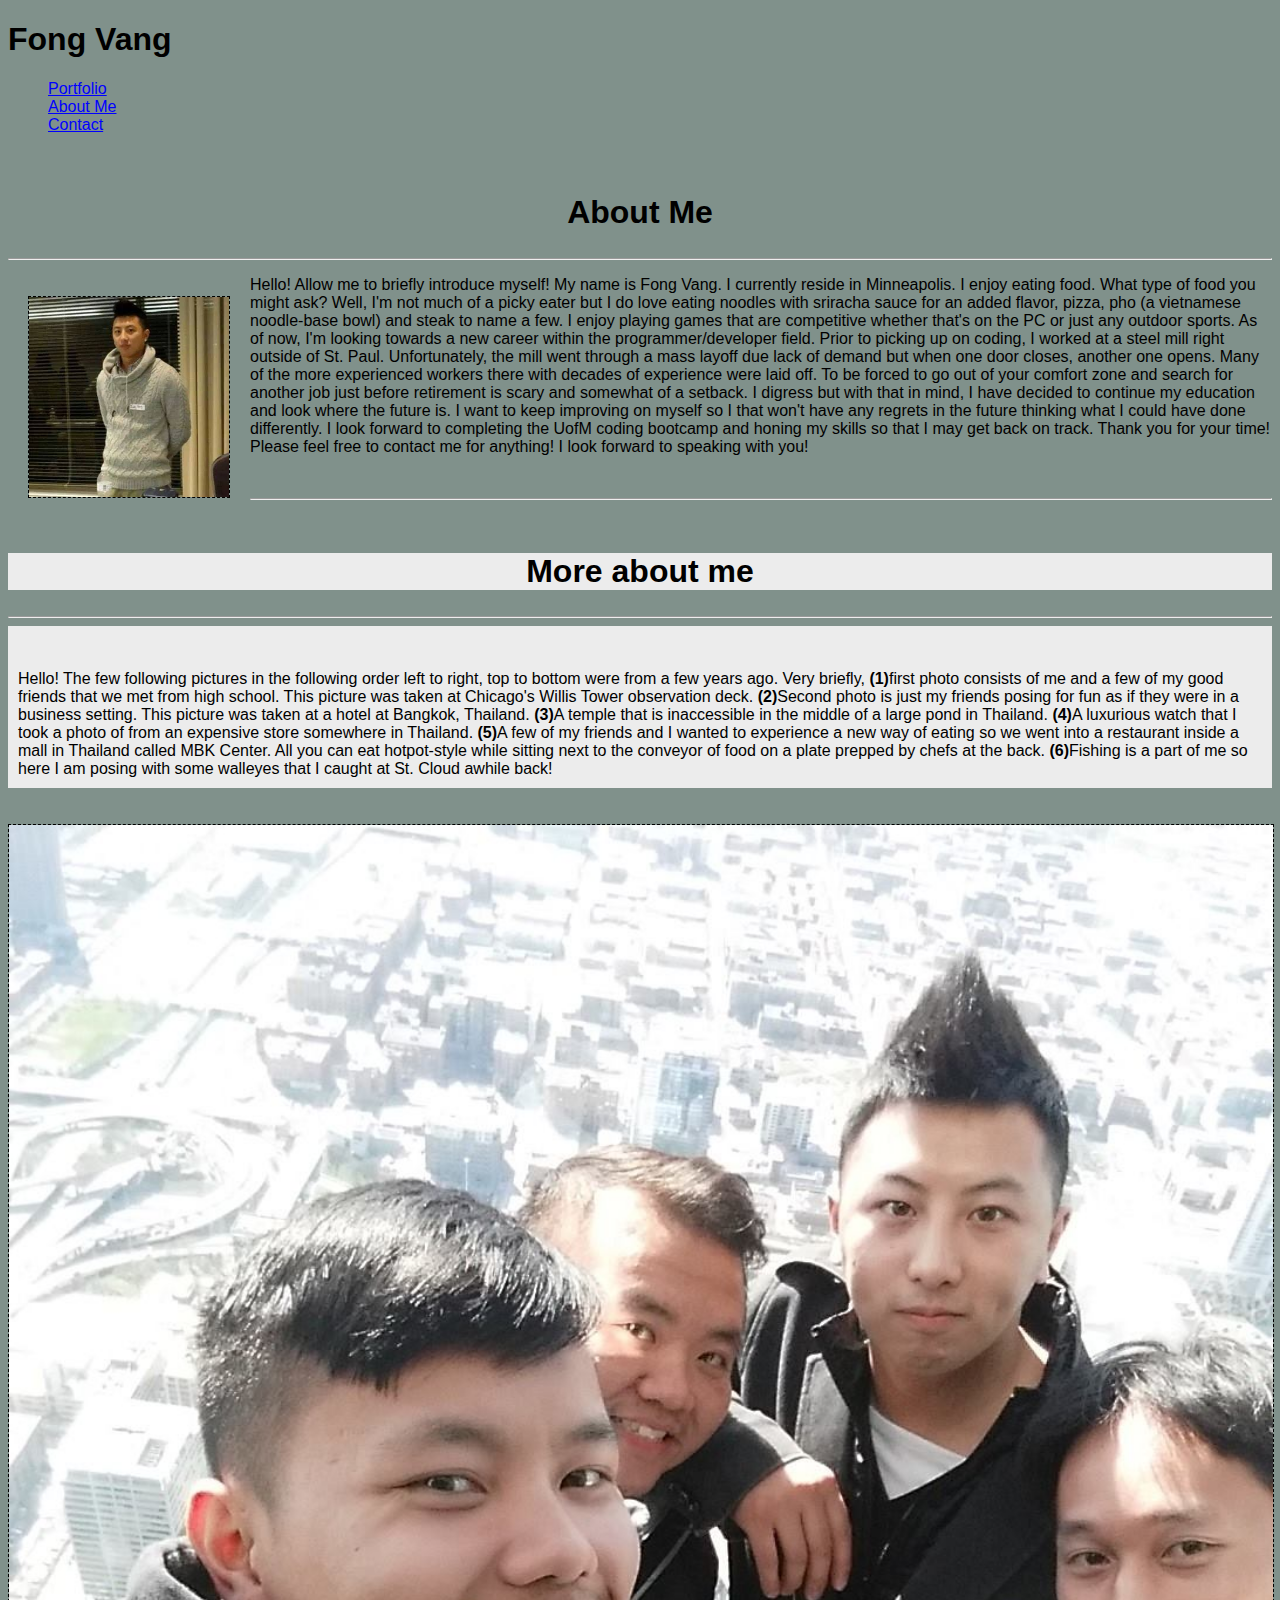
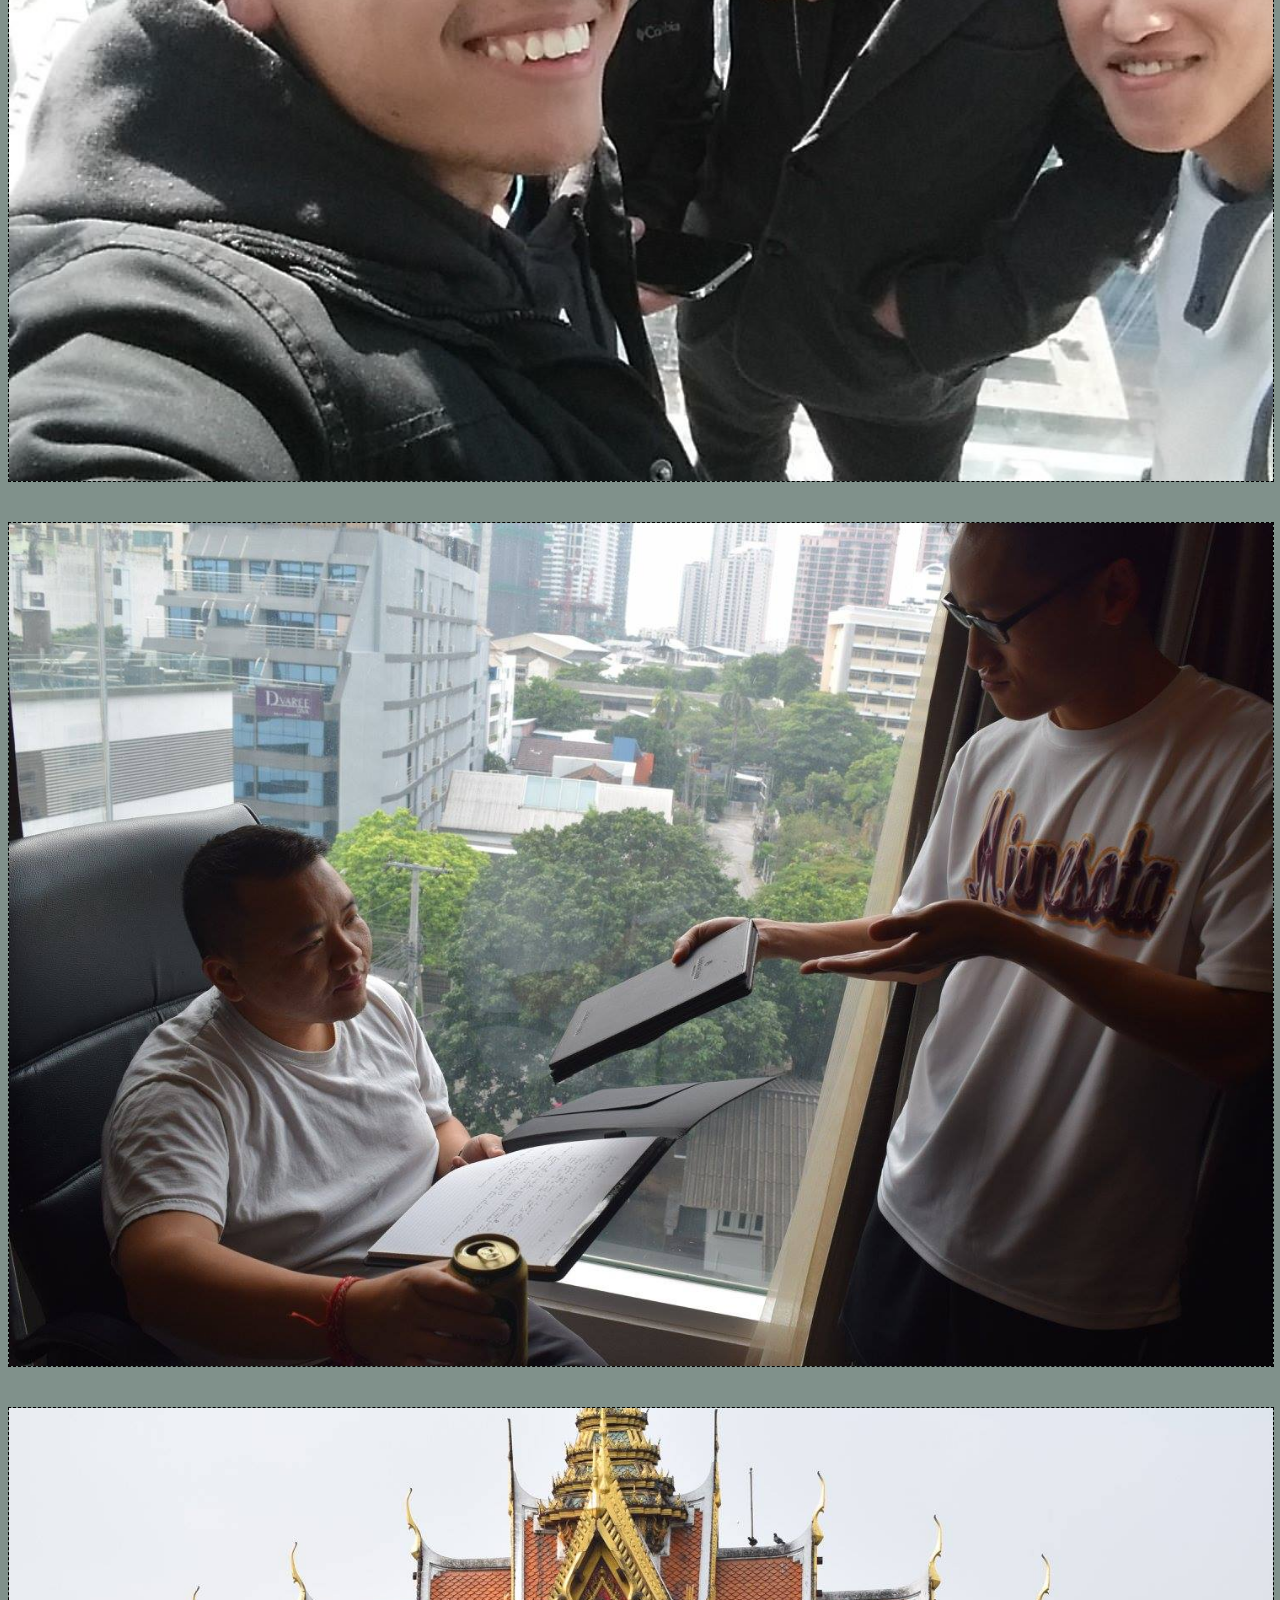
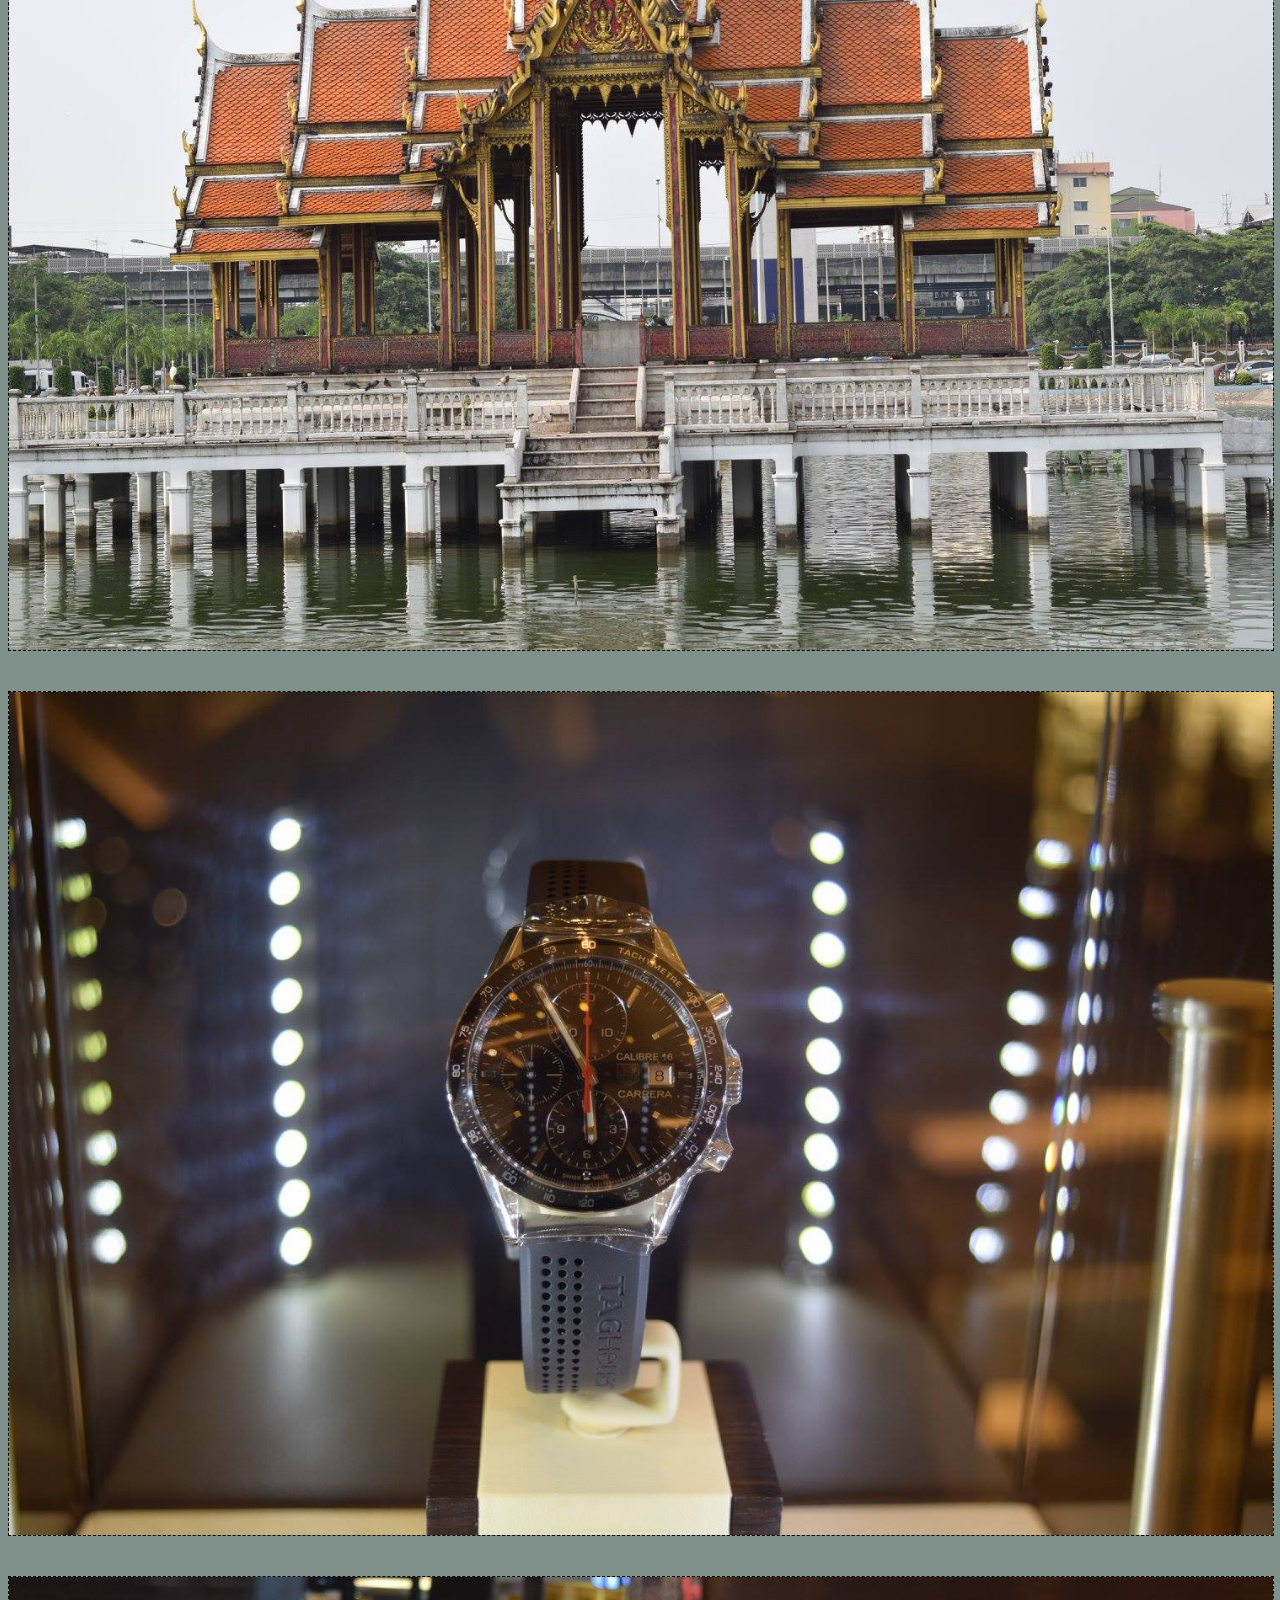
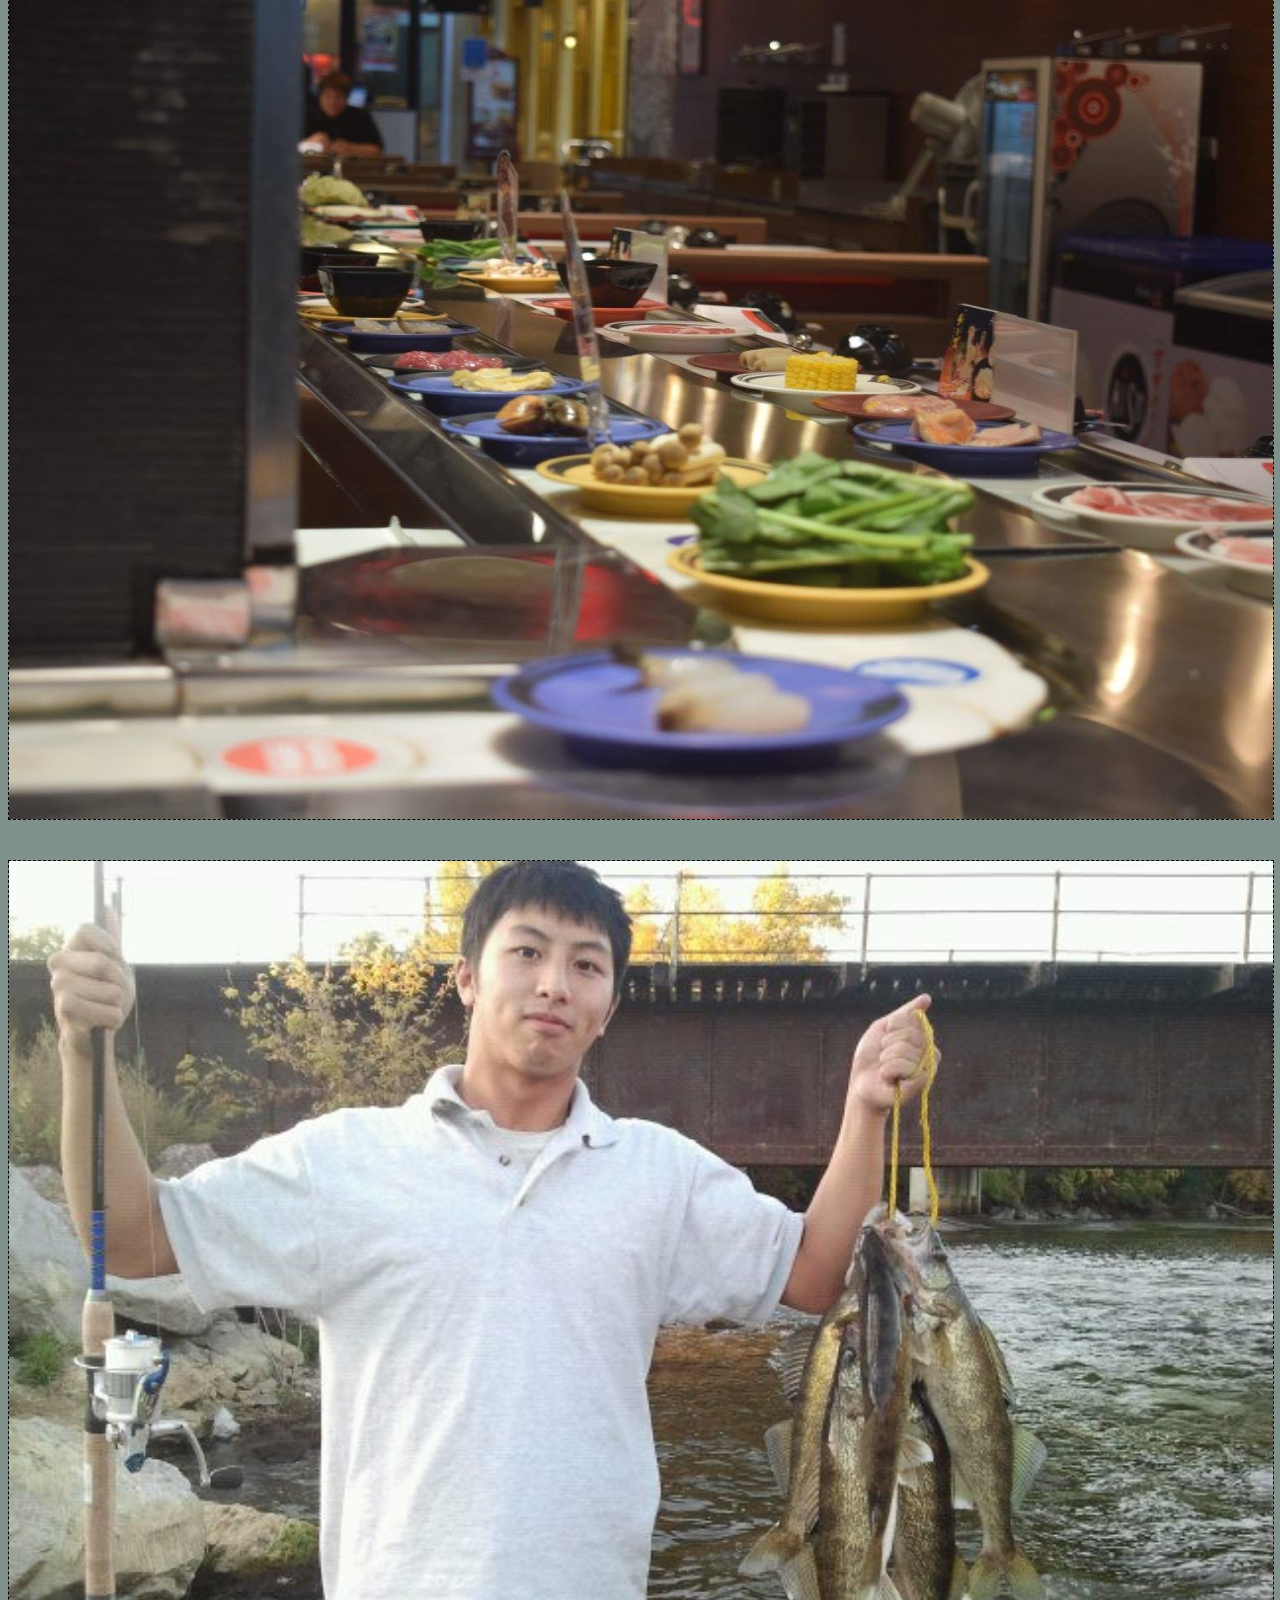
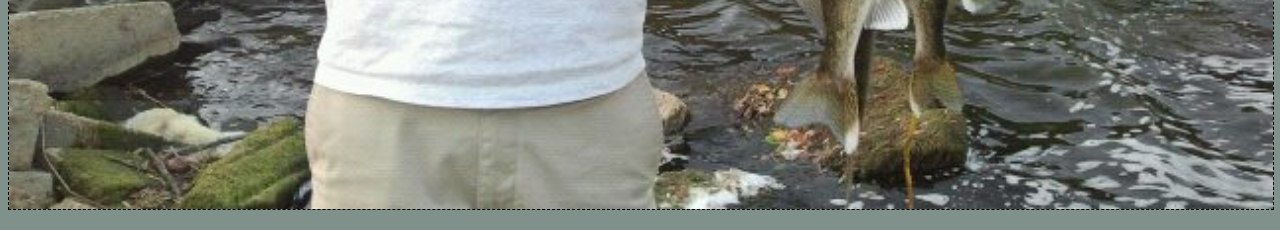
<file: index.html>
<!DOCTYPE html>
<html lang="en">

<head>
  <meta charset="UTF-8">
  <meta name="viewport" content="width=device-width, initial-scale=1.0">
  <title>About Me</title>
  <link rel="stylesheet" type="text/css" href="https://cdn.jsdelivr.net/npm/bootstrap@4.5.3/dist/css/bootstrap.min.css"
    integrity="sha384-TX8t27EcRE3e/ihU7zmQxVncDAy5uIKz4rEkgIXeMed4M0jlfIDPvg6uqKI2xXr2" crossorigin="anonymous">
  <link rel="stylesheet" type="text/css" href="portfolio.css">
  <link rel="stylesheet" type="text/css" href="https://www.w3schools.com/bootstrap/bootstrap_dropdowns.asp">
</head>

<body class="bodybgc">
  <header>
    <nav class="navbar navbar-expand-sm bg-light">
      <div class="container-fluid">
        <h1>Fong Vang</h1>
        <ul class="navbar-nav">
          <li class="nav-item">
            <a class="nav-link active" aria-current="page" href="portfolio.html">Portfolio</a>
          </li>
          <li class="nav-item">
            <a class="nav-link" href="index.html">About Me</a>
          </li>
          <li class="nav-item">
            <a class="nav-link" href="contact.html">Contact</a>
          </li>
        </ul>
      </div>
    </nav>
  </header>
  <br>
  <h2><b>About Me</b></h2>
  <hr>
  <section class="container">
    <div class="row">
      <div class="col-md-12">
        <article>
          <div><img src="./images/fongvangpic.jpg" alt="Image of dude standing with hands behind his back">
          <p>Hello! Allow me to briefly introduce myself! My name is Fong Vang. I currently reside in Minneapolis. I
            enjoy eating food. What type of food you might ask? Well, I'm not much of a picky eater but I do love eating
            noodles with sriracha sauce for an added flavor, pizza, pho (a vietnamese noodle-base bowl) and steak to
            name a few.
            I enjoy playing games that are competitive whether that's on the PC or just any outdoor sports. As of now,
            I'm looking towards a new career within the programmer/developer field.
            Prior to picking up on coding, I worked at a steel mill right outside of St. Paul. Unfortunately, the mill
            went through a mass layoff due lack of demand but when one door closes, another one opens. Many of the more
            experienced workers there with decades of experience were laid off.
            To be forced to go out of your comfort zone and search for another job just before retirement is scary and
            somewhat of a setback. I digress but with that in mind, I have decided to continue my education and look
            where the future is.
            I want to keep improving on myself so I that won't have any regrets in the future thinking what I could have
            done differently. I look forward to completing the UofM coding bootcamp and honing my skills so that I may
            get back on track. Thank you for your time!
            Please feel free to contact me for anything! I look forward to speaking with you!</p>
          </div>
        </article>
      </div>
    </div>
  </section>
  <br>
  <hr>
  <!-- <div class="container">
    <div class="text">
      <h2>Updated Portfolio</h2>
      <p>It's already been a little over a month into this course and I've learned so much already. During that time, I
        learned how to create a timed-quiz which was fun. It allowed
        me to be a little bit more creative with my questions and answers. I ended up doing one that allowed the player
        to select one of the four pictures and compare which one was
        different. Another fun assignment that I liked was our first group project. It allowed us to build whatever
        website/app we wanted to using API keys and then polishing it to our
        liking. My group and I decided to make a movie website that uses search engine optimization (SEO) to find the
        user's search results and then it'll display the results. They can
        then follow the links directing them to where the movie is listed at and watch it from there. We also decided to
        add a little feature where any users can just watch a list of
        free movies towards the bottom of the page. Below is the following link:
      </p>
      <a href="https://elderbass.github.io/API-Project-Treecko/">https://elderbass.github.io/API-Project-Treecko/</a>
      <p>Aside from hours of learning coding inside and outside of class, it's also important to take a break once in
        awhile to give your brain a chance to store in all the data.
        During my free time around this time of year, I like to go ice fishing only if my homework allows me to. It's
        pretty much the only time I get to spend time with nature nowadays
        as well as hanging out with the brothers.
      </p>
    </div>
  </div> -->
  <br>
  <section class="container">
    <div class="row col-md-12 card card-body">
      <h2><b>More about me</b></h2>
    </div>
    <hr>
    <div class="card">
      <br>
      <p style="padding: 10px;">
        Hello! The few following pictures in the following order left to right, top to bottom were from a few years
        ago. Very briefly, <span style="font-weight: bold;">(1)</span>first photo consists of me and
        a few of my good friends that we met from high school. This picture was taken at Chicago's Willis Tower
        observation deck. <span style="font-weight: bold;">(2)</span>Second photo is just my friends
        posing for fun as if they were in a business setting. This picture was taken at a hotel at Bangkok, Thailand.
        <span style="font-weight: bold;">(3)</span>A temple that is inaccessible in the middle of a large pond
        in Thailand. <span style="font-weight: bold;">(4)</span>A luxurious watch that I took a photo of from an
        expensive store somewhere in Thailand. <span style="font-weight: bold;">(5)</span>A few of my friends and I
        wanted to experience a new
        way of eating so we went into a restaurant inside a mall in Thailand called MBK Center. All you can eat
        hotpot-style while sitting next to the conveyor of food on a plate
        prepped by chefs at the back. <span style="font-weight: bold;">(6)</span>Fishing is a part of me so here I am
        posing with some walleyes that I caught at St. Cloud awhile back!
      </p>
      <div class="container">
        <div class="row">
          <div class="col-md-6 col-sm-6"><img src="./images/12957646_10208106303847059_5781334766809125067_o.jpg"
              class="portfolio-img" alt="Group of friends at Chicago's Willis Tower observation deck taking selfie.">
          </div>
          <div class="col-md-6 col-sm-6"><img src="./images/14976477_10209856889770613_4681618712186986534_o.jpg"
              class="portfolio-img" alt="Two guys exchanging notes and info at a hotel."></div>
        </div>
        <div class="row">
          <div class="col-md-6 col-sm-6"><img src="./images/14991364_10209857016853790_4196552330444468827_o.jpg"
              class="portfolio-img" alt="Thai temple in the middle of a pond inaccessible to public"></div>
          <div class="col-md-6 col-sm-6"><img src="./images/15002500_10209856891090646_4831971174106407515_o.jpg"
              class="portfolio-img" alt="Luxurious watch inside glass box in a store."></div>
        </div>
        <div class="row">
          <div class="col-md-6 col-sm-6"><img src="./images/15016414_10209857569467605_5381956399134002401_o.jpg"
              class="portfolio-img" alt="Cooked food on plates coming down a conveyor"></div>
          <div class="col-md-6 col-sm-6"><img src="./images/319994_2281032997001_353546433_n.jpg" class="portfolio-img"
              alt="Dude holding up rod on one hand and walleyes on the other."></div>
        </div>
      </div>
    </div>
    <br>
  </section>

  <footer></footer>
</body>
</file>
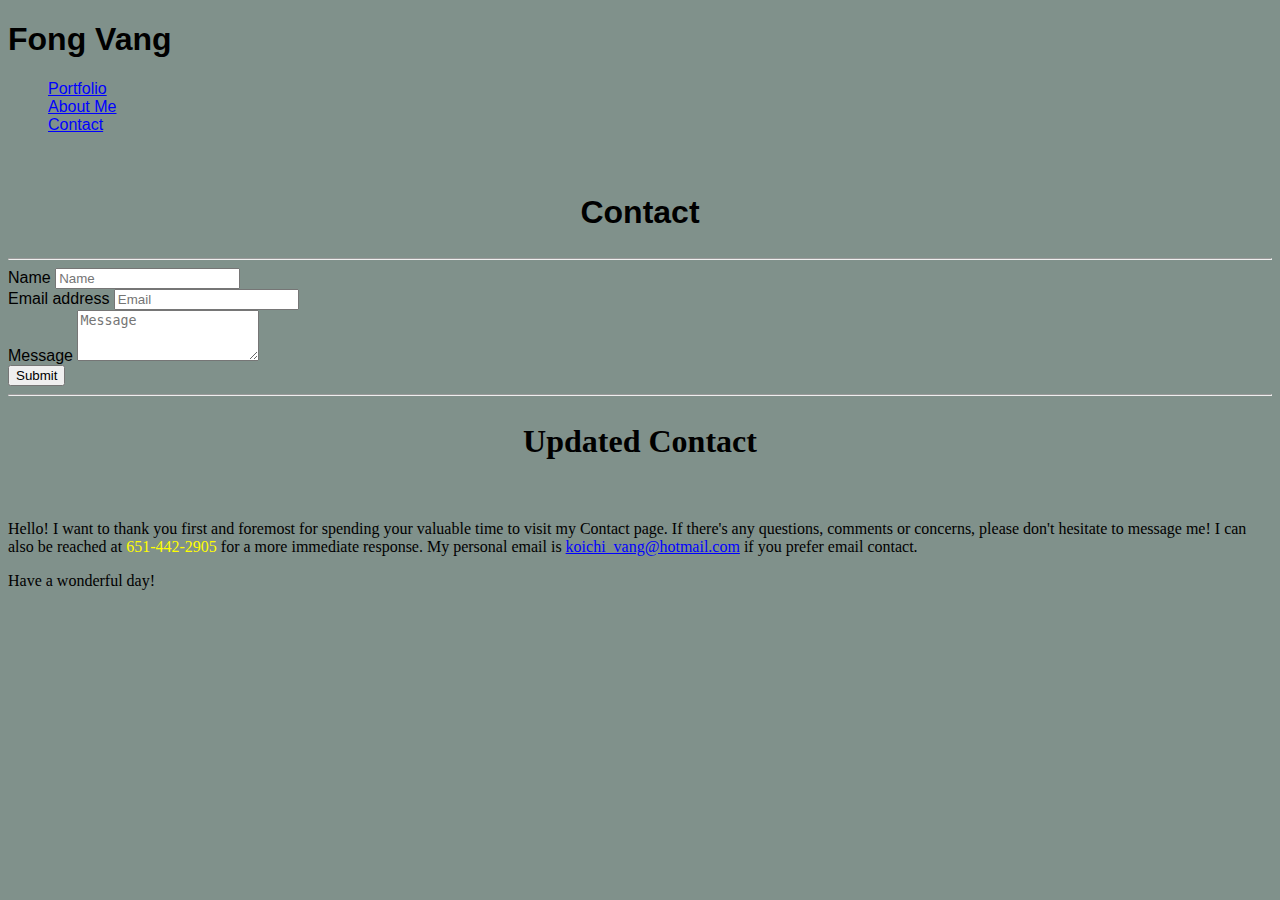
<file: contact.html>
<!DOCTYPE html>
<html lang="en">

<head>
  <meta charset="UTF-8">
  <meta name="viewport" content="width=device-width, initial-scale=1.0">
  <title>Contact</title>
  <link rel="stylesheet" type="text/css" href="https://cdn.jsdelivr.net/npm/bootstrap@4.5.3/dist/css/bootstrap.min.css"
    integrity="sha384-TX8t27EcRE3e/ihU7zmQxVncDAy5uIKz4rEkgIXeMed4M0jlfIDPvg6uqKI2xXr2" crossorigin="anonymous">
  <link rel="stylesheet" type="text/css" href="portfolio.css">
  <link rel="stylesheet" type="text/css" href="https://www.w3schools.com/bootstrap/bootstrap_dropdowns.asp">
</head>

<body class="bodybgc">
  <nav class="navbar navbar-expand-sm bg-light">
    <div class="container-fluid col-sm-12">
      <h1>Fong Vang</h1>
      <ul class="navbar-nav col-lg-0">
        <li class="nav-item">
          <a class="nav-link active" aria-current="page" href="portfolio.html">Portfolio</a>
        </li>
        <li class="nav-item">
          <a class="nav-link" href="index.html">About Me</a>
        </li>
        <li class="nav-item">
          <a class="nav-link" href="contact.html">Contact</a>
        </li>
      </ul>
    </div>
  </nav>
  <br>
  <div class="container">
    <h2><b>Contact</b></h2>
  </div>
  <hr>
  <section class="container">
    <form>
      <div class="form-group">
        <label>Name</label>
        <input type="email" class="form-control" placeholder="Name">
      </div>
      <div class="form-group">
        <label>Email address</label>
        <input type="email" class="form-control" placeholder="Email">
      </div>
      <div class="form-group">
        <label>Message</label>
        <textarea class="form-control" rows="3" placeholder="Message"></textarea>
      </div>
    </form>
    <div class="col-auto my-1">
      <button type="submit" class="btn btn-primary">Submit</button>
    </div>
  </section>
  <hr>
  <div class="container text">
    <h2>Updated Contact</h2>
    <br>
    <p>Hello! I want to thank you first and foremost for spending your valuable time to visit my Contact page. If
      there's any questions, comments or concerns,
      please don't hesitate to message me! I can also be reached at <span style="color: yellow">651-442-2905</span>
      for a more immediate response. My personal email is <a href="mailto: koichi_vang@hotmail.com">koichi_vang@hotmail.com</a> if you prefer email contact.
    </p>
    <p>Have a wonderful day!</p>
  </div>
  <footer></footer>
</body>
</file>
<file: portfolio.css>
body {
    font-family: Verdana, Geneva, Tahoma, sans-serif;
}

h2 {
    font-size: 32px;
    text-align: center;
}

body img {
    width: 100%;
}

body section img {
    float: left;
    width: 200px;
    margin: 20px;
}

.portfolio-img{
    width: 100%;
    margin-left: auto;
    margin-right: auto;
}

.navbar-expand-sm {
    display: block;
    padding-right: auto;
}

.bodybgc {
    background-color: rgb(128, 145, 139);
}

.card {
    height: 100%;
    background-color: #ececec;
}

.text {
    font-family: cursive;
}

.card-body {
    margin: 0px;
}

ul {
    list-style-type: none;
}

section li {
    text-align: center;
}

section img {
    border-style: dashed;
    border-width: 1px;
}

a {
    color: blue;
}
</file>
